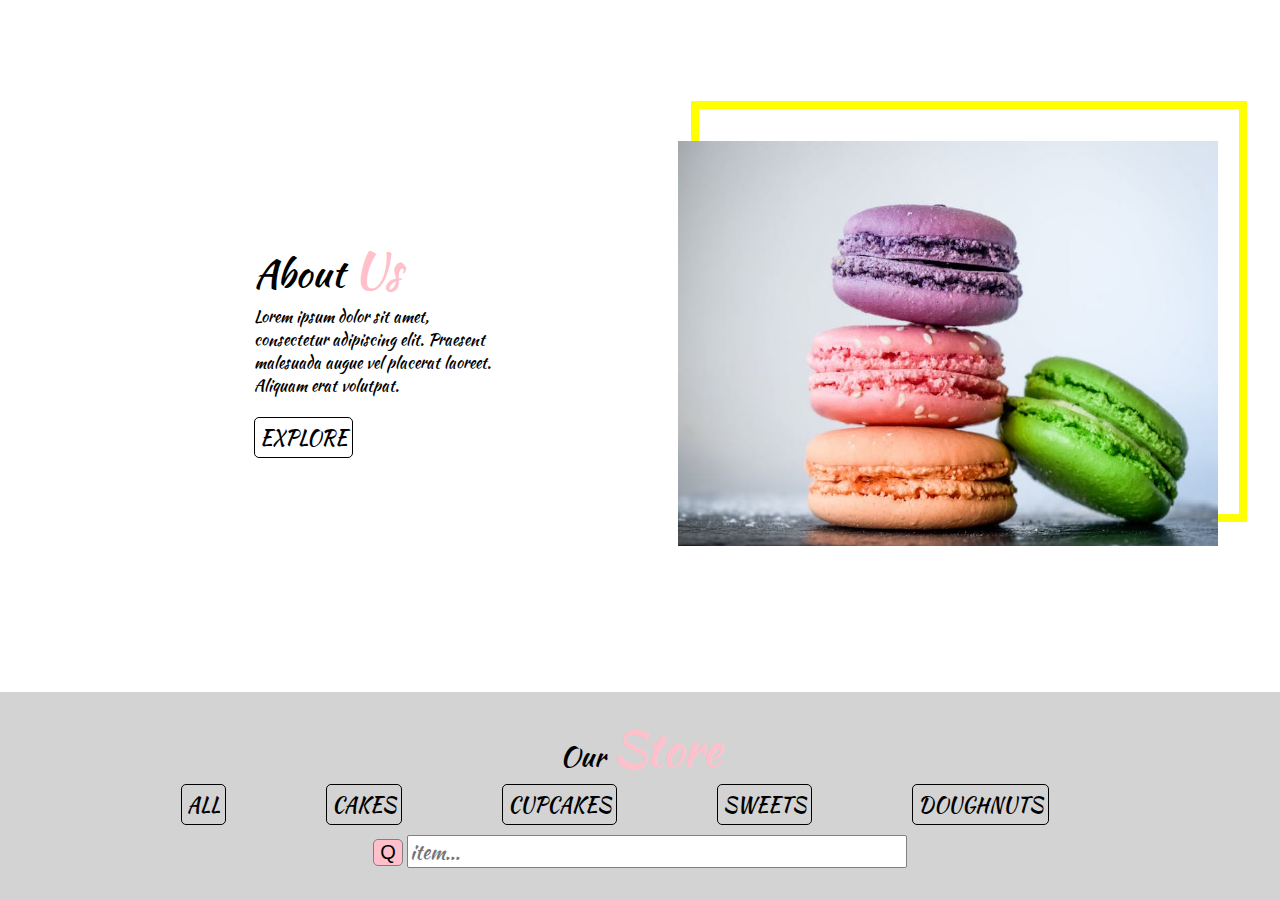
<file: explore.html>
<!DOCTYPE html>

    <head>
        <meta charset="utf-8">
        <meta http-equiv="X-UA-Compatible" content="IE=edge">
        <title></title>
        <meta name="description" content="">
        <meta name="viewport" content="width=device-width, initial-scale=1">
        <link rel="stylesheet" href="explore-style.css">
        <link rel="preconnect" href="https://fonts.gstatic.com">
        <link href="https://fonts.googleapis.com/css2?family=Kaushan+Script&display=swap" rel="stylesheet">
    </head>
    <body>

        <div class="flex-container">
            <div class="content">
                <div class="left">
                    <div class="box">
                        <div class="header">About <span>Us</span></div>
                        <div class="about-us">Lorem ipsum dolor sit amet, consectetur adipiscing elit. Praesent malesuada augue vel placerat laoreet. Aliquam erat volutpat.</div>
                        <input type="button" value="EXPLORE">
                    </div>
                </div>
                <div class="right">
                    <div class="img"><img src="footer-right-column.jpeg" width="400vmin" height="300vmin"> </div>   
                </div>
            </div>
            <div class="footer">
                <div class="shop">Our <span>Store</span></div>
                <div class="buttons"> <input type="button" value="ALL"> <input type="button" value="CAKES"> <input type="button" value="CUPCAKES"> <input type="button" value="SWEETS"> <input type="button" value="DOUGHNUTS"></div>
                <div class="searchbar"> <input type="button" value="Q"> <input type="search" placeholder="item..."></div>
            </div>
        </div>
        
    </body>
</html>
</file>
<file: explore-style.css>
html, body
{
    margin: 0;
    width: 100%;
    height: 100%;
}

body
{
    font-family: 'Kaushan Script', cursive;
}

.flex-container
{
    display: flex;
    flex-direction: column;
    height: 100%;
    width: 100%;
}

.box
{
    width: 80%;
    margin-left: 30vw;
}

.content
{
    display: flex;
    flex-direction: row;
    height: 100%;
    width: 100%;
    align-items: center;
    justify-content: space-around;
}

.right
{
    display: flex;
    flex-direction: row;
    align-items: center;
    justify-content: center;
    height: 100%;
    width: 100%;
}

.right > img
{
    z-index: 5;
}




.img::before
{
    content: "";
    border: yellow 8px solid;
    position: absolute;
    width: 60vmin;
    height: 45vmin;
    left: 54vw;
    bottom: 42vh;
    z-index: -1;
}

.img img
{
    width: 60vmin;
    height: 45vmin;
}

.left
{
    display: flex;
    flex-direction: column;
    align-items: center;
    justify-content: center;
    height: 100%;
}

.header
{
    font-size: 38px;
    color: black;
    z-index:  5;
}

.header > span
{
    color: pink;
    font-size: 48px;
}

.about-us
{
    width: 50%;
}

.box > input, .buttons > input
{
    border: 1px black solid;
    border-radius: 5px;
    font-size: 20px;
    padding: 5px;
    font-family: 'Kaushan Script', cursive;
    z-index:  10;
    margin-top: 20px;
    background-color:rgba(76, 175, 80, 0.0);
}

.footer
{
    background-color: lightgrey;
    height: 30%;
    width: 100%;
    display: flex;
    flex-direction: column;
    align-items: center;
    justify-content: center;
}

.shop
{
    font-size: 28px;
}

.buttons
{
    width: 100%;
    display: flex;
    justify-content: center;
}

.buttons input
{
    margin:0 50px ;
}

.buttons input:first-of-type
{
    margin:0;
    margin-right: 50px;
}

.shop > span
{
    color: pink;
    font-size: 48px;
}

.searchbar
{
    margin: 10px;
}

.searchbar > input[type="button"]
{
    background-color: pink;
    border: 1px gray solid;
    border-radius: 5px;
    font-size: 20px;
    margin-right:0;
}

.searchbar > input[type="search"]
{
    border: 1px gray solid;
    border-radius: 2px;
    font-size: 20px;
    margin-right:0;
    width: 500px;
    font-family: 'Kaushan Script', cursive;
}
</file>
